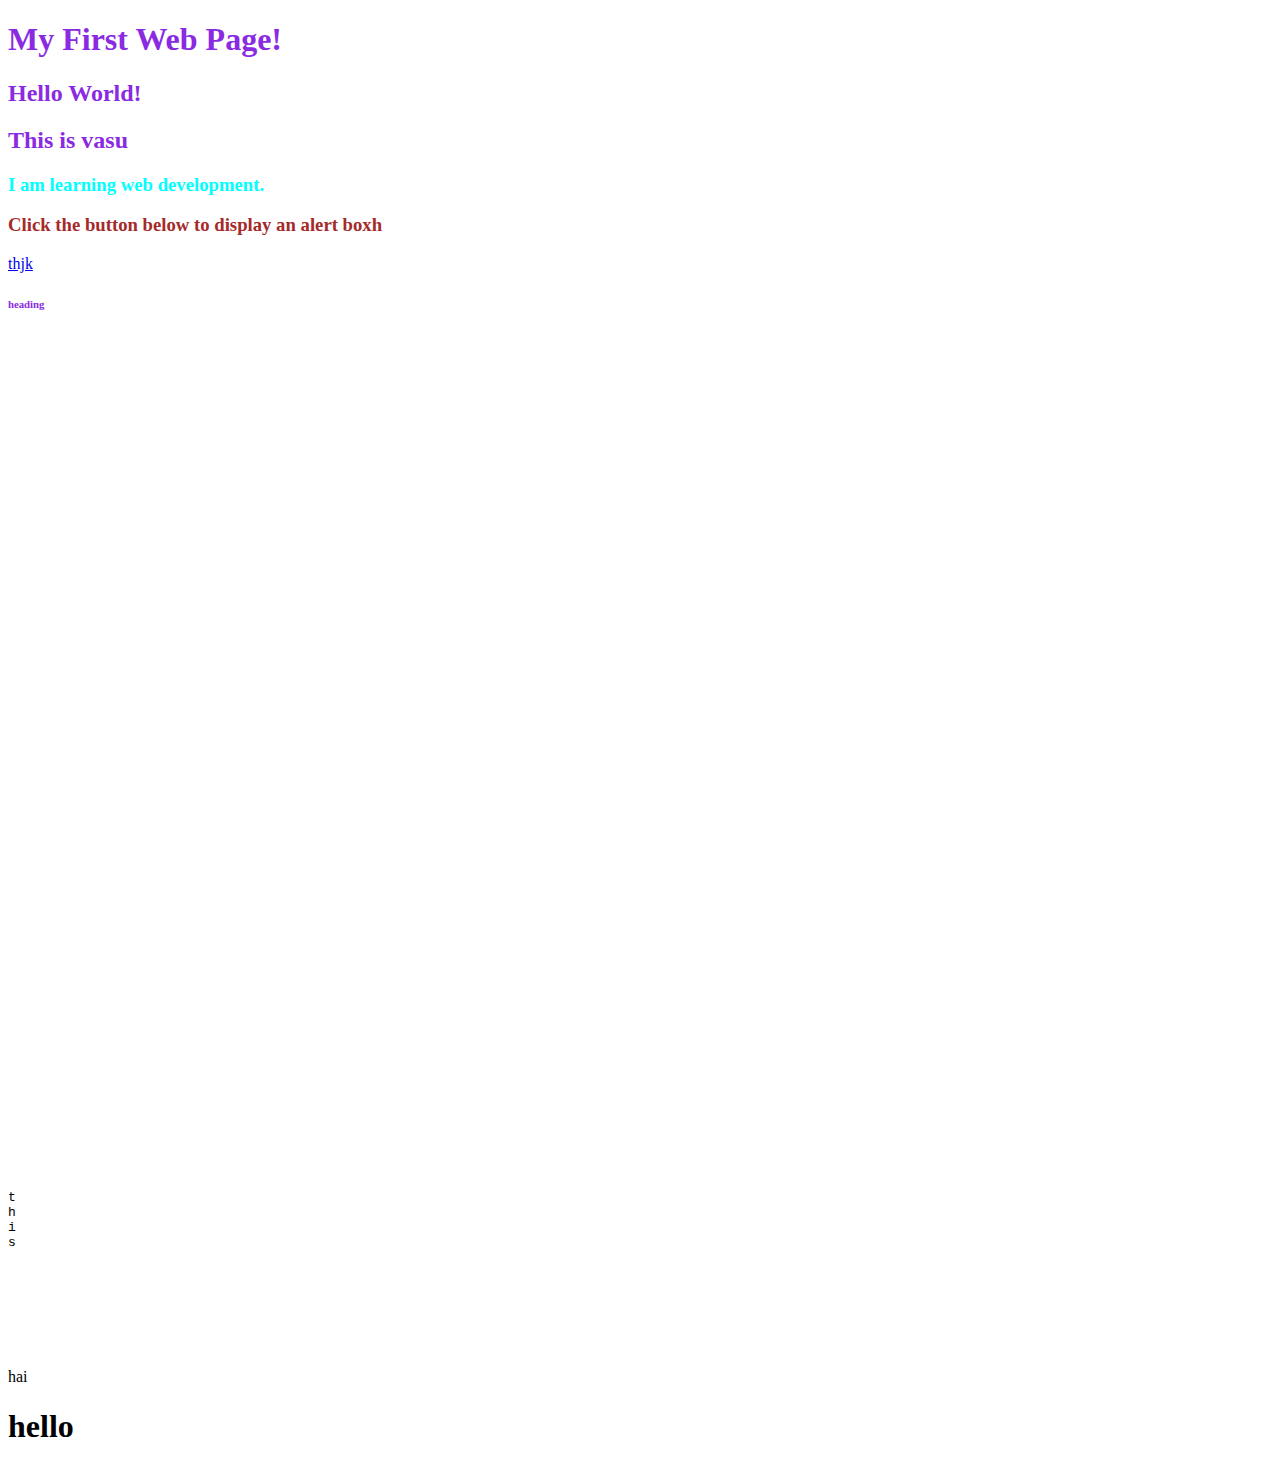
<file: html/index.html>
<!DOCTYPE html>
<html lang="en">
<head>
    <meta charset="UTF-8">
    <meta name="viewport" content="width=device-width, initial-scale=1.0">
    <link rel="stylesheet" href="style.css">
    <title>first html</title>
</head>
<body>
    <div>
   <h1>My First Web Page!</h1> 
   <h2 class="v">Hello World!</h2>
 
   <h2>This is vasu</h2>
   <h3 class="A">I am learning web development.</h3>
 <h3>Click the button below to display an alert boxh</h3>

 <a href="https://github.com/alakuntlavasu"title="hy" target="_blank" >thjk</a>










 <h6>heading</h6>
</div>
<pre>

























































t
h
i
s







</pre>
hai
<h1 id="do">hello</h1>
</body>
</html>
</file>
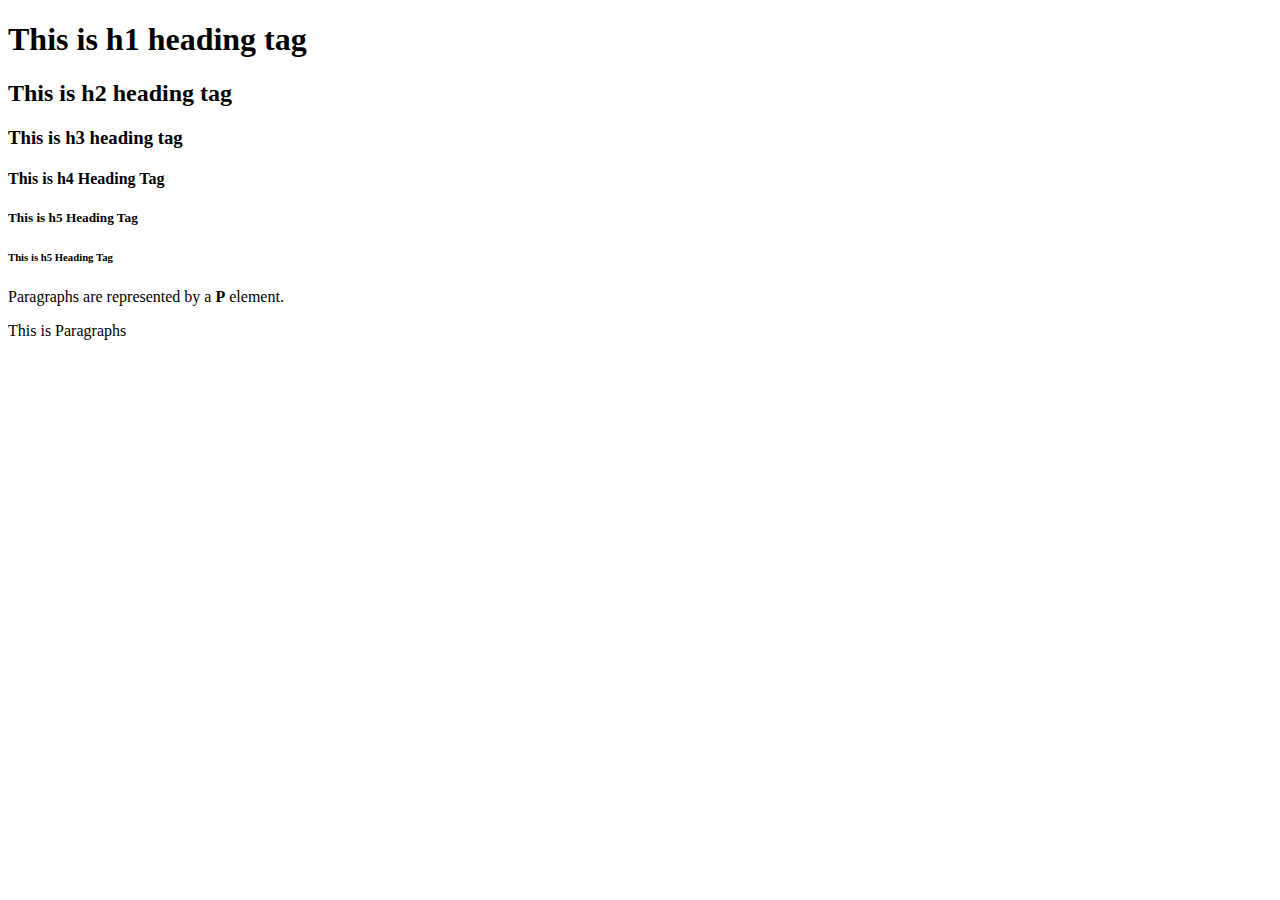
<file: html/vasu.html>
<!DOCTYPE html>
<html lang="en">
<head>
    <meta charset="UTF-8">
    <meta name="viewport" content="width=device-width, initial-scale=1.0">
    <title>first title </title>
</head>
<body>
<h1>This is h1 heading tag</h1>
<h2>This is h2 heading tag</h2> 
<h3>This is h3 heading tag</h3>
<h4>This is h4 Heading Tag</h4>
<h5>This is h5 Heading Tag</h5>
<h6>This is h5 Heading Tag</h6>
<p>Paragraphs are represented by a <strong>P</strong> element.</p>
<p>This is Paragraphs</p>

</body>
</html>
</file>
<file: html/style.css>
h3{
    color: brown;
}
h3.A{
    color: aqua;
}
div{
    color: blueviolet;
}
</file>
